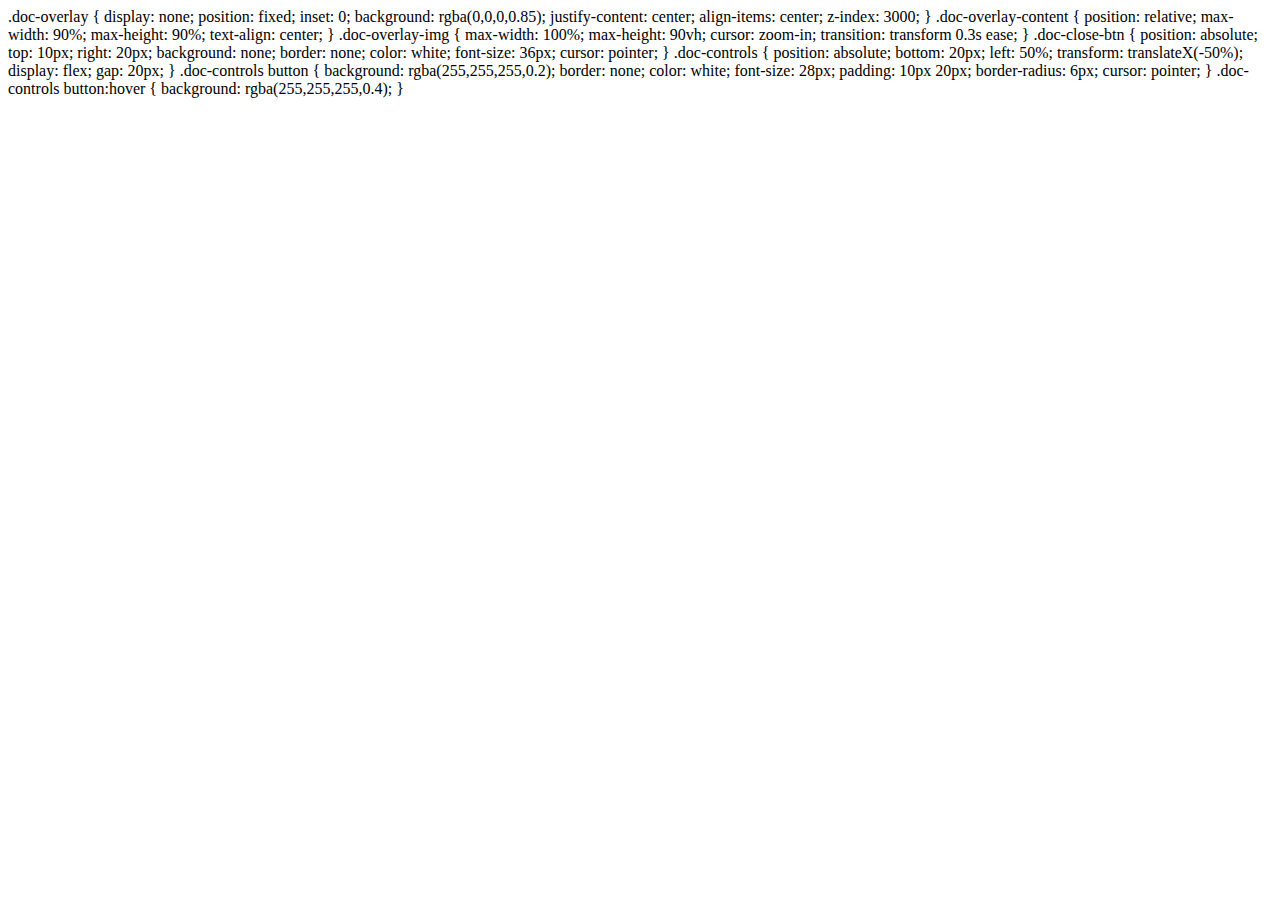
<file: derty.html>
<!DOCTYPE html>
<html lang="en">

<head>
    <meta charset="UTF-8">
    <meta name="viewport" content="width=device-width, initial-scale=1.0">
    <title>Document</title>
</head>

<body>


    .doc-overlay {
    display: none;
    position: fixed;
    inset: 0;
    background: rgba(0,0,0,0.85);
    justify-content: center;
    align-items: center;
    z-index: 3000;
    }

    .doc-overlay-content {
    position: relative;
    max-width: 90%;
    max-height: 90%;
    text-align: center;
    }

    .doc-overlay-img {
    max-width: 100%;
    max-height: 90vh;
    cursor: zoom-in;
    transition: transform 0.3s ease;
    }

    .doc-close-btn {
    position: absolute;
    top: 10px;
    right: 20px;
    background: none;
    border: none;
    color: white;
    font-size: 36px;
    cursor: pointer;
    }

    .doc-controls {
    position: absolute;
    bottom: 20px;
    left: 50%;
    transform: translateX(-50%);
    display: flex;
    gap: 20px;
    }

    .doc-controls button {
    background: rgba(255,255,255,0.2);
    border: none;
    color: white;
    font-size: 28px;
    padding: 10px 20px;
    border-radius: 6px;
    cursor: pointer;
    }

    .doc-controls button:hover {
    background: rgba(255,255,255,0.4);
    }


</body>

</html>
</file>
